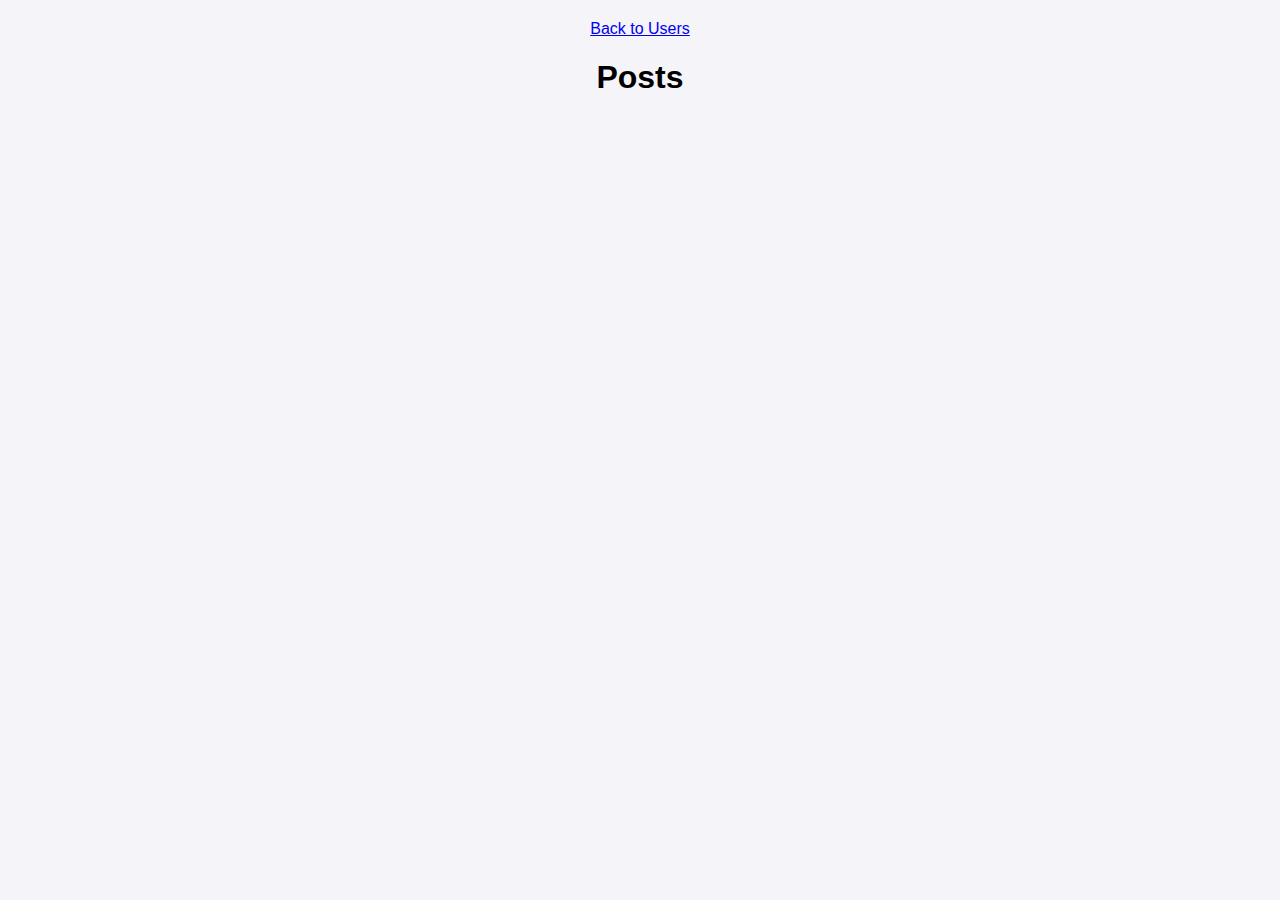
<file: posts.html>
<!DOCTYPE html>
<html lang="en">
<head>
    <meta charset="UTF-8">
    <meta name="viewport" content="width=device-width, initial-scale=1.0">
    <title>User Posts</title>
    <link rel="stylesheet" href="styles.css">
    <script defer src="posts.js"></script>
</head>
<body>
    <a href="index.html">Back to Users</a>
    <h1>Posts</h1>
    <div id="post-container"></div>
</body>
</html>
</file>
<file: styles.css>
body {
    font-family: 'Segoe UI', Tahoma, Geneva, Verdana, sans-serif;
    background-color: #f4f4f9;
    display: flex;
    justify-content: center;
    align-items: center;
    flex-direction: column;
    padding: 20px;
    margin: 0;
    box-sizing: border-box;
}

#user-container, #post-container {
    display: flex;
    flex-wrap: wrap;
    gap: 20px;
    justify-content: center;
    max-width: 1200px;
}

.card {
    background: #fff;
    border-radius: 12px;
    box-shadow: 0 6px 18px rgba(0, 0, 0, 0.1);
    padding: 20px;
    width: 280px;
    margin: 10px;
    transition: transform 0.2s ease, box-shadow 0.2s ease;
}

.card:hover {
    transform: translateY(-5px);
    box-shadow: 0 12px 24px rgba(0, 0, 0, 0.2);
}

.card h2 {
    margin-top: 0;
    color: #333;
    font-size: 1.5rem;
}

.section {
    margin-bottom: 15px;
    display: flex;
    align-items: center;
}

.section i {
    margin-right: 10px;
    color: #007bff;
}

.section p {
    margin: 0;
    color: #555;
    font-size: 1rem;
}

.section strong {
    color: #333;
    font-size: 1.2rem;
}

.section:nth-child(odd) {
    background-color: #f8f9fa;
    padding: 10px;
    border-radius: 8px;
}

.section:nth-child(even) {
    padding: 10px;
    border-radius: 8px;
}

a.view-posts {
    display: block;
    margin-top: 10px;
    color: #007bff;
    text-decoration: none;
    font-weight: bold;
}

a.view-posts:hover {
    text-decoration: underline;
}
</file>
